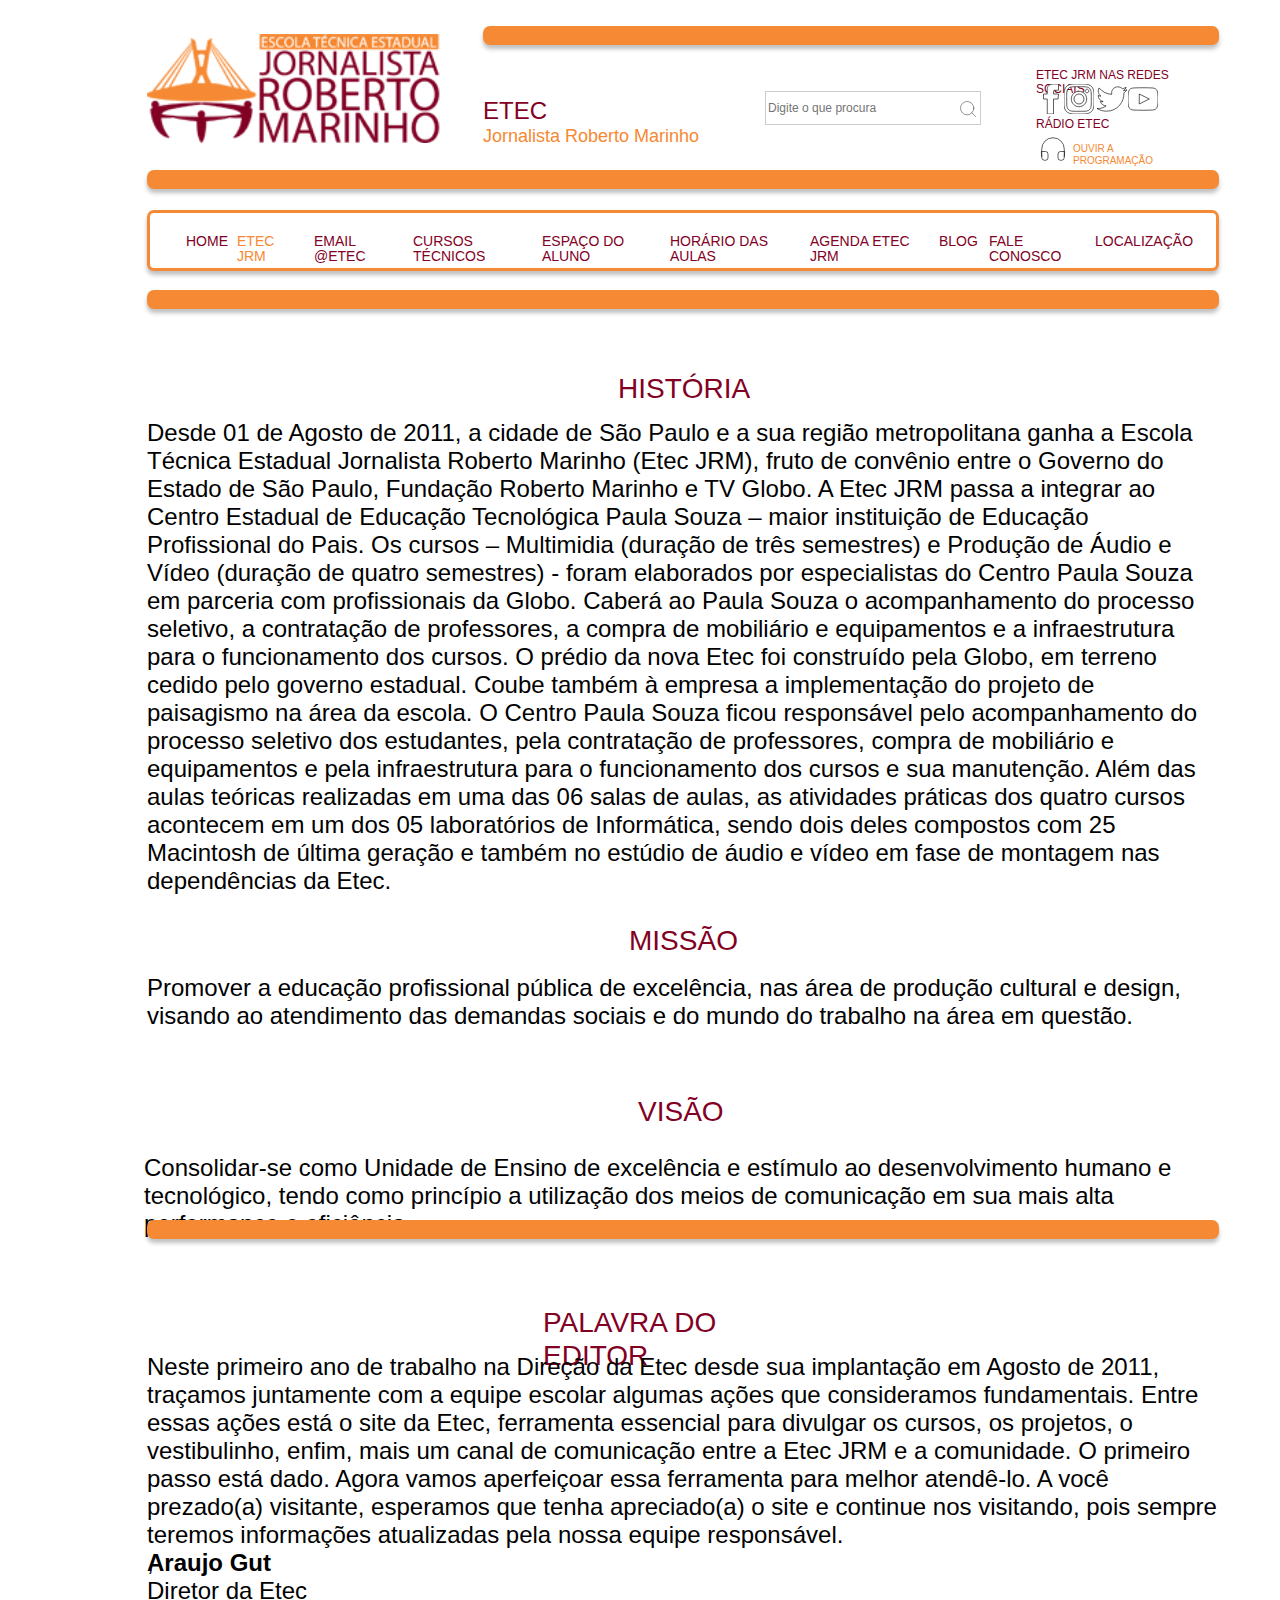
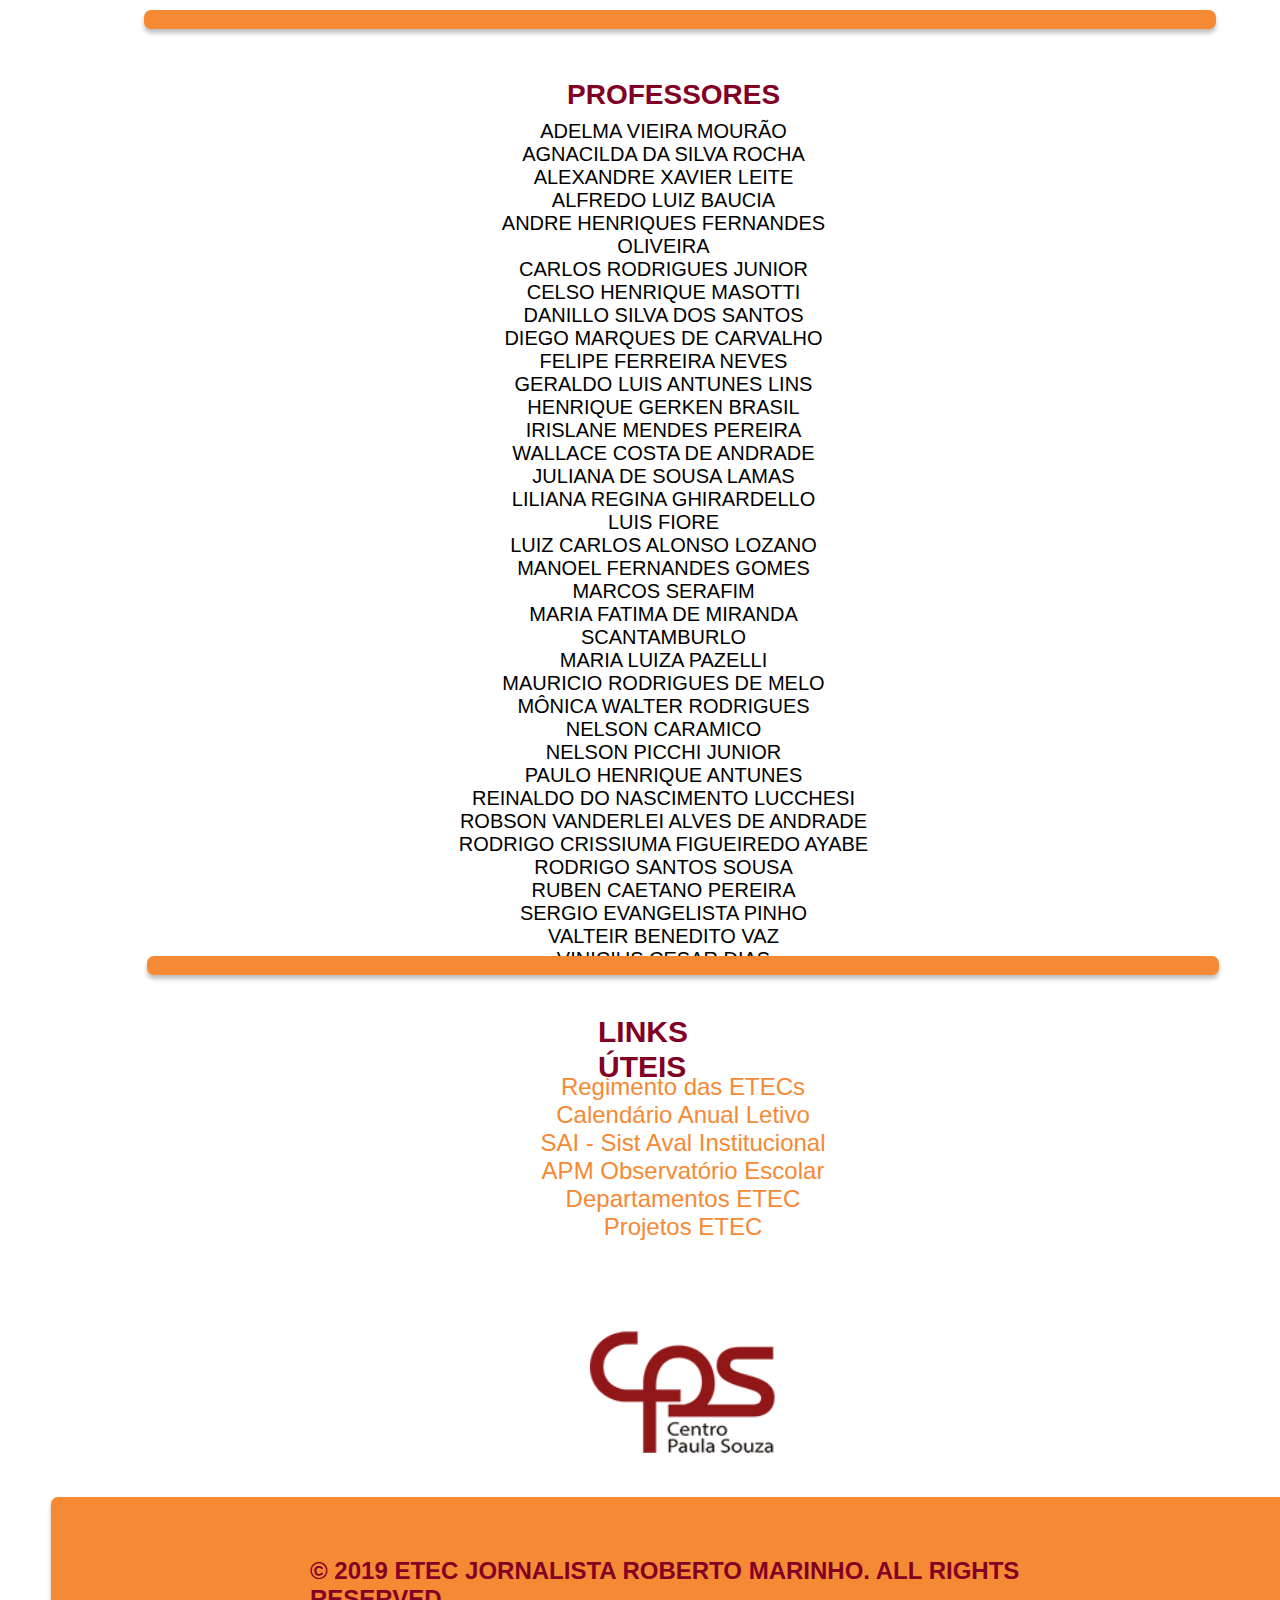
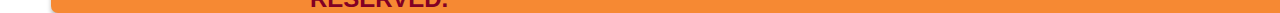
<file: paginas/historia/index.html>
<!DOCTYPE html>
<html>
    <head>
        <title>História</title>

        <meta charset="utf-8">
        <meta name="author" content="Vitor">
        <meta name="viewport" content="width=device-width, initial-scale=1.0">

        <link rel="stylesheet" href="../../global.css">
        <link rel="stylesheet" href="main.css">
        <link rel="stylesheet" href="mobile.css">
    </head>

    <body>
        <header>
            <!-- Logo da ETEC JRM -->
            <img src="../../assets/etecjrmLogo.png" alt="ETEC JRM">


            <!-- ret1 -->
            <div id="ret1"></div>


            
            <!-- Nome da ETEC -->
            <h1>ETEC</h1>
            <h2>Jornalista Roberto Marinho</h2>

            


            <!-- Header input -->
            <form method="POST">
                <input type="text" name="search" placeholder="Digite o que procura">
            </form>
            <img src="../../assets/featherIcons/search.svg" id="search">
            
            
            <!--MENU OVERLAY PARA MOBILE-->
            <h3 onClick="overlay()" id="maisInfo">CLIQUE PARA MAIS INFORMAÇÕES</h3>
            <svg onClick="overlay()" id="menu" xmlns="http://www.w3.org/2000/svg" width="40" height="40" viewBox="0 0 24 24" fill="none" stroke="black" stroke-width="0.5" stroke-linecap="round" stroke-linejoin="round" class="feather feather-menu"><line x1="3" y1="12" x2="21" y2="12"></line><line x1="3" y1="6" x2="21" y2="6"></line><line x1="3" y1="18" x2="21" y2="18"></line></svg>
            



            <!--Campo de Redes Sociais -->
            <h3 class="overlay">ETEC JRM NAS REDES SOCIAIS</h3>
                <!-- Facebook -->
                <a class="overlay" target="_blank" href="https://www.facebook.com/etecjrm"><svg class="overlay" id="facebook" xmlns="http://www.w3.org/2000/svg" width="30" height="30" viewBox="0 0 24 24"><path d="M9 8h-3v4h3v12h5v-12h3.642l.358-4h-4v-1.667c0-.955.192-1.333 1.115-1.333h2.885v-5h-3.808c-3.596 0-5.192 1.583-5.192 4.615v3.385z"/></svg></a>

                <!-- Instagram -->
                <a class="overlay" target="_blank" href="https://www.instagram.com/etecjrm253/">
                    <svg class="overlay" id="instagram" xmlns="http://www.w3.org/2000/svg" width="30" height="30" viewBox="0 0 24 24">
                        <radialGradient id="rg" r="150%" cx="30%" cy="107%">
                            <stop stop-color="#fdf497" offset="0" />
                            <stop stop-color="#fdf497" offset="0.05" />
                            <stop stop-color="#fd5949" offset="0.45" />
                            <stop stop-color="#d6249f" offset="0.6" />
                            <stop stop-color="#285AEB" offset="0.9" />
                        </radialGradient>
                        <path d="M12 2.163c3.204 0 3.584.012 4.85.07 3.252.148 4.771 1.691 4.919 4.919.058 1.265.069 1.645.069 4.849 0 3.205-.012 3.584-.069 4.849-.149 3.225-1.664 4.771-4.919 4.919-1.266.058-1.644.07-4.85.07-3.204 0-3.584-.012-4.849-.07-3.26-.149-4.771-1.699-4.919-4.92-.058-1.265-.07-1.644-.07-4.849 0-3.204.013-3.583.07-4.849.149-3.227 1.664-4.771 4.919-4.919 1.266-.057 1.645-.069 4.849-.069zm0-2.163c-3.259 0-3.667.014-4.947.072-4.358.2-6.78 2.618-6.98 6.98-.059 1.281-.073 1.689-.073 4.948 0 3.259.014 3.668.072 4.948.2 4.358 2.618 6.78 6.98 6.98 1.281.058 1.689.072 4.948.072 3.259 0 3.668-.014 4.948-.072 4.354-.2 6.782-2.618 6.979-6.98.059-1.28.073-1.689.073-4.948 0-3.259-.014-3.667-.072-4.947-.196-4.354-2.617-6.78-6.979-6.98-1.281-.059-1.69-.073-4.949-.073zm0 5.838c-3.403 0-6.162 2.759-6.162 6.162s2.759 6.163 6.162 6.163 6.162-2.759 6.162-6.163c0-3.403-2.759-6.162-6.162-6.162zm0 10.162c-2.209 0-4-1.79-4-4 0-2.209 1.791-4 4-4s4 1.791 4 4c0 2.21-1.791 4-4 4zm6.406-11.845c-.796 0-1.441.645-1.441 1.44s.645 1.44 1.441 1.44c.795 0 1.439-.645 1.439-1.44s-.644-1.44-1.439-1.44z"/>
                    </svg>
                </a>

                <!-- Twitter -->
                <a class="overlay" target="_blank" href="https://twitter.com/etecjrm253"><svg id="twitter" xmlns="http://www.w3.org/2000/svg" width="30" height="30" viewBox="0 0 24 24"><path d="M24 4.557c-.883.392-1.832.656-2.828.775 1.017-.609 1.798-1.574 2.165-2.724-.951.564-2.005.974-3.127 1.195-.897-.957-2.178-1.555-3.594-1.555-3.179 0-5.515 2.966-4.797 6.045-4.091-.205-7.719-2.165-10.148-5.144-1.29 2.213-.669 5.108 1.523 6.574-.806-.026-1.566-.247-2.229-.616-.054 2.281 1.581 4.415 3.949 4.89-.693.188-1.452.232-2.224.084.626 1.956 2.444 3.379 4.6 3.419-2.07 1.623-4.678 2.348-7.29 2.04 2.179 1.397 4.768 2.212 7.548 2.212 9.142 0 14.307-7.721 13.995-14.646.962-.695 1.797-1.562 2.457-2.549z"/></svg></a>

                <!-- Youtube -->
                <a class="overlay" target="_blank" href="https://www.youtube.com/user/etecjrm253"><svg id="youtube" xmlns="http://www.w3.org/2000/svg" width="30" height="30" viewBox="0 0 24 24"><path d="M19.615 3.184c-3.604-.246-11.631-.245-15.23 0-3.897.266-4.356 2.62-4.385 8.816.029 6.185.484 8.549 4.385 8.816 3.6.245 11.626.246 15.23 0 3.897-.266 4.356-2.62 4.385-8.816-.029-6.185-.484-8.549-4.385-8.816zm-10.615 12.816v-8l8 3.993-8 4.007z"/></svg></a>





                <!-- Rádio ETEC -->
                <h3 class="overlay" id="radioETEC">RÁDIO ETEC</h3>
                    <!-- Icone de Fone -->
                    <img class="overlay" src="../../assets/featherIcons/headphones.svg" id="headphones">
                    <h4 class="overlay">OUVIR A PROGRAMAÇÃO</h4>




            <!-- Divisão de conteúdo - ret2-->
            <div id="ret2"></div>

            <div id="overlay" class="overlay">
                
            </div>
            
                <!-- Itens de navegação -->
                <div id="navigation" class="overlay"></div>
                <h5 id="home" class="overlay">HOME</h5>
                <h5 id="etecjrm" class="overlay">ETEC JRM</h5>
                <h5 id="email_etec" class="overlay">EMAIL @ETEC</h5>
                <h5 id="cursos_tecnicos" class="overlay">CURSOS TÉCNICOS</h5>
                <h5 id="espaco_do_aluno" class="overlay">ESPAÇO DO ALUNO</h5>
                <h5 id="horario_das_aulas" class="overlay">HORÁRIO DAS AULAS</h5>
                <h5 id="agenda_etec_jrm" class="overlay">AGENDA ETEC JRM</h5>
                <h5 id="blog" class="overlay">BLOG</h5>
                <h5 id="fale_conosco" class="overlay">FALE CONOSCO</h5>
                <h5 id="localizacao" class="overlay">LOCALIZAÇÃO</h5>
                <!-- Itens de navegação -->
                

            <!-- Divisão de conteúdo - ret3 -->
            <div id="ret3"></div>
        </header>




        <main>
           


            <!-- Primeiro texto -->
            <h1 class="titulo primeiro">HISTÓRIA</h1>
            <p id="text1">Desde 01 de Agosto de 2011, a cidade de São Paulo e a sua região metropolitana ganha a Escola Técnica Estadual Jornalista Roberto Marinho (Etec JRM), fruto de convênio entre o Governo do Estado de São Paulo, Fundação Roberto Marinho e TV Globo. A Etec JRM passa a integrar ao Centro Estadual de Educação Tecnológica Paula Souza – maior instituição de Educação Profissional do Pais. Os cursos – Multimidia (duração de três semestres) e Produção de Áudio e Vídeo (duração de quatro semestres) - foram elaborados por especialistas do Centro Paula Souza em parceria com profissionais da Globo. Caberá ao Paula Souza o acompanhamento do processo seletivo, a contratação de professores, a compra de mobiliário e equipamentos e a infraestrutura para o funcionamento dos cursos. O prédio da nova Etec foi construído pela Globo, em terreno cedido pelo governo estadual. Coube também à empresa a implementação do projeto de paisagismo na área da escola. O Centro Paula Souza ficou responsável pelo acompanhamento do processo seletivo dos estudantes, pela contratação de professores, compra de mobiliário e equipamentos e pela infraestrutura para o funcionamento dos cursos e sua manutenção. Além das aulas teóricas realizadas em uma das 06 salas de aulas, as atividades práticas dos quatro cursos acontecem em um dos 05 laboratórios de Informática, sendo dois deles compostos com 25 Macintosh de última geração e também no estúdio de áudio e vídeo em fase de montagem nas dependências da Etec.</p>




            <!-- Segundo texto -->
            <h1 class="titulo segundo">MISSÃO</h1>
            <p id="text2">Promover a educação profissional pública de excelência, nas área de produção cultural e design, visando ao atendimento das demandas sociais e do mundo do trabalho na área em questão.</p>




            <!-- Terceiro texto -->
            <h1 class="titulo terceiro">VISÃO</h1>
            <p id="text3">Consolidar-se como Unidade de Ensino de excelência e estímulo ao desenvolvimento humano e tecnológico, tendo como princípio a utilização dos meios de comunicação em sua mais alta performance e eficiência.</p>



            <!-- Divisão de conteúdo - ret4 -->
            <div id="ret4"></div>




            <!-- Quarto texto -->
            <h1 class="titulo quarto">PALAVRA DO EDITOR</h1>
            <p id="text4">Neste primeiro ano de trabalho na Direção da Etec desde sua implantação em Agosto de 2011, traçamos juntamente com a equipe escolar algumas ações que consideramos fundamentais. Entre essas ações está o site da Etec, ferramenta essencial para divulgar os cursos, os projetos, o vestibulinho, enfim, mais um canal de comunicação entre a Etec JRM e a comunidade. O primeiro passo está dado. Agora vamos aperfeiçoar essa ferramenta para melhor atendê-lo. A você prezado(a) visitante, esperamos que tenha apreciado(a) o site e continue nos visitando, pois sempre teremos informações atualizadas pela nossa equipe responsável. <br>
                <strong>Araujo Gut</strong>,<br>
                Diretor da Etec</p>


            <!-- Divisão de conteúdo - ret5 -->
            <div id="ret5"></div>




            <!-- Lista de professores -->
            <h1 class="titulo quinto"><strong>PROFESSORES</strong></h1>
            <p id="text5">ADELMA VIEIRA MOURÃO<br>
                AGNACILDA DA SILVA ROCHA<br>
                ALEXANDRE XAVIER LEITE<br>
                ALFREDO LUIZ BAUCIA<br>
                ANDRE HENRIQUES FERNANDES OLIVEIRA<br>
                CARLOS RODRIGUES JUNIOR<br>
                CELSO HENRIQUE MASOTTI<br>
                DANILLO SILVA DOS SANTOS<br>
                DIEGO MARQUES DE CARVALHO<br>
                FELIPE FERREIRA NEVES<br>
                GERALDO LUIS ANTUNES LINS<br>
                HENRIQUE GERKEN BRASIL<br>
                IRISLANE MENDES PEREIRA<br>
                WALLACE COSTA DE ANDRADE<br>
                JULIANA DE SOUSA LAMAS<br>
                LILIANA REGINA GHIRARDELLO<br>
                LUIS FIORE<br>
                LUIZ CARLOS ALONSO LOZANO<br>
                MANOEL FERNANDES GOMES<br>
                MARCOS SERAFIM<br>
                MARIA FATIMA DE MIRANDA SCANTAMBURLO<br>
                MARIA LUIZA PAZELLI<br>
                MAURICIO RODRIGUES DE MELO<br>
                MÔNICA WALTER RODRIGUES<br>
                NELSON CARAMICO<br>
                NELSON PICCHI JUNIOR<br>
                PAULO HENRIQUE ANTUNES<br>
                REINALDO DO NASCIMENTO LUCCHESI<br>
                ROBSON VANDERLEI ALVES DE ANDRADE<br>
                RODRIGO CRISSIUMA FIGUEIREDO AYABE<br>
                RODRIGO SANTOS SOUSA<br>
                RUBEN CAETANO PEREIRA<br>
                SERGIO EVANGELISTA PINHO<br>
                VALTEIR BENEDITO VAZ<br>
                VINICIUS CESAR DIAS<br>
                </p>


            <!-- Divisão de conteúdo - ret6 -->    
            <div id="ret6"></div>




            <!-- Links -->
            <h1 class="title sexto">LINKS ÚTEIS</h1>
            <p id="text6">Regimento das ETECs Calendário Anual Letivo SAI - Sist Aval Institucional APM Observatório Escolar Departamentos ETEC Projetos ETEC</p>
            <img src="../../assets/cpsLogo.png">

            
        </main>

        <footer>
            <div id="ret7"></div>
            <h1>© 2019 ETEC JORNALISTA ROBERTO MARINHO. ALL RIGHTS RESERVED.</h1>
        </footer>

        <script>
            function overlay() {
                document.getElementsByName("")
            }
        </script>
     </body>
</html>
</file>
<file: global.css>
@import url('./assets/fonte/Roboto.zip');

:root {
    --orange: #f68933;
    --dark-orange: #820024;
    --border-radius: 7px;
    --black-shadow: 0px 4px 4px rgba(0, 0, 0, 0.25);

    --centered: 211px;
}

* {
    position: absolute;
}

body {
    /*GERAL*/
    width: 100;
    background: #fff;
    margin: 0 auto;
    /*GERAL*/



    /*TEXTO*/
    font-weight: 300;
    font-family: 'Roboto', sans-serif;
    /*TEXTO*/
}

strong {
    font-weight: 600;
}

div {
    width: 1072px;
    height: 19px;
    background: var(--orange);
    box-shadow: var(--black-shadow);
    border-radius: var(--border-radius);
}
</file>
<file: paginas/historia/main.css>
header img {
    width: 295px;
    height: 109px;
    left: 147px;
    top: 34px;
}

header #maisInfo {
    display: none;
}

header #menu {
   display: none;
}

header #overlay {
    display: none;
}


header div, main div, footer div {
    width: 1072px;
    height: 19px;
    background: var(--orange);
    box-shadow: var(--black-shadow);
    border-radius: var(--border-radius);
}

header #ret1 {
    width: 736px;
    left: 483px;
    top: 26px;
}

header h1 {
    width: 71px;
    height: 30px;
    left: 483px;
    top: 81px;
    font-size: 24px;
    line-height: 28px;
    font-weight: 200;
    color: var(--dark-orange);
}

header h2 {
    width: 227px;
    height: 24px;
    left: 483px;
    top: 111px;
    font-size: 18px;
    line-height: 21px;
    font-weight: 200;
    color: var(--orange);
}

header h3 {
    width: 175px;
    left: 1036px;
    top: 56px;
    font-size: 12px;
    font-weight: 200;
    color: var(--dark-orange);
}

header input {
    width: 216px;
    height: 34px;
    left: 765px;
    top: 91px;
    border: 1px solid #CCCCCC;
    box-sizing: border-box;
    outline: none;
    color: black;
    font-size: 12px;
}

header #search, #facebook, #instagram, #twitter, #youtube {
    top: 84px;
    cursor: pointer;
}

header #search {
    width: 20px;
    height: 20px;
    left: 958px;
    top: 99px;

}

header #facebook {
    left: 1036px;
    fill: white;
    stroke: black;
    stroke-width: .5px;
    transition: .6s;
}

header #instagram{
    left: 1064px;
    fill: white;
    stroke: black;
    stroke-width: .5px;
    transition: .6s;
}

header #twitter {
    left: 1097px;
    fill: white;
    stroke: black;
    stroke-width: .5px;
    transition: .6s;
}

header #youtube {
    left: 1128px;
    fill:white;
    stroke: black;
    stroke-width: .5px;
    transition: .6s;
}

header #youtube:hover {
    fill: red;
}

header #twitter:hover {
    fill: #1DA1F2;
}

header #facebook:hover {
    fill: #4267B2;
}

header #instagram:hover {
    /*fill: linear-gradient(5deg, #FFDC80, #FCAF45, #F77737, #F56040, #FD1D1D, #E1306C, #C13584, #833AB4, #5851DB, #405DE6);*/
    fill: url(#rg);
}

header #radioETEC {
    height: 12px;
    left: 1036px;
    top: 105px;
    font-size: 12px;
    color: var(--dark-orange);
}

header #headphones {
    width: 30px;
    height: 30px;
    left: 1038px;
    top: 134px;
    cursor: pointer;
}

header h4 {
    width: 116px;
    height: 11px;
    left: 1073px;
    top: 130px;
    font-weight: 300;
    font-size: 10px;
    line-height: 12px;
    color: #F68933;
    cursor: pointer;
}

header #ret2 {
    width: 1072px;
    height: 19px;
    left: 147px;
    top: 170px;
}

header #navigation {
    width: 1072px;
    height: 61px;
    left: 147px;
    top: 210px;
    background: #FFFFFF;
    border: 3px solid #F68933;
    box-sizing: border-box;
    border-radius: 7px;
}

header h5{
    font-weight: 300;
    font-size: 14px;
    line-height: 15px;
    top: var(--centered);
    color: var(--dark-orange);
    cursor: pointer;
}

header h5:hover {
    color: var(--orange);
}

header #home {
    width: 37px;
    height: 12px;
    left: 186px;
}

header #etecjrm {
    width: 63px;
    height: 12px;
    left: 237px;
    color: var(--orange);
}

header #email_etec {
    width: 85px;
    height: 11px;
    left: 314px;
}

header #cursos_tecnicos {
    width: 115px;
    height: 11px;
    left: 413px;
}

header #espaco_do_aluno {
    width: 114px;
    height: 11px;
    left: 542px;
}

header #horario_das_aulas {
    width: 126px;
    height: 13px;
    left: 670px;
}

header #agenda_etec_jrm {
    width: 115px;
    height: 11px;
    left: 810px;
}

header #blog {
    width: 36px;
    height: 13px;
    left: 939px;
}

header #fale_conosco {
    width: 92px;
    height: 12px;
    left: 989px; 
}

header #localizacao {
    width: 85px;
    height: 12px;
    left: 1095px;
}

header #ret3 {
    width: 1072px;
    height: 19px;
    left: 147px;
    top: 290px;
}

main .titulo {
    font-size: 28px;
    font-weight: 200;
    line-height: 33px;
    color: #820024;
}

main .primeiro {
    width: 123px;
    height: 33px;
    left: 618px;
    top: 353px;
}

main .segundo {
    width: 102px;
    height: 33px;
    left: 629px;
    top: 905px;
}

main .terceiro {
    width: 78px;
    height: 33px;
    left: 638px;
    top: 1076px;
}

main .quarto {
    width: 263px;
    height: 33px;
    left: 543px;
    top: 1287px;
}

main .quinto {
    width: 205px;
    height: 35px;
    left: 567px;
    top: 1659px;
    font-weight: bold;
}

main .sexto {
    width: 170px;
    height: 35px;
    left: 598px;
    top: 2594px;
    font-size: 30px;
    line-height: 35px;
    color: #820024;    
}

main #text1 {
    width: 1072px;
    height: 443px;
    left: 147px;
    top: 395px;
    font-size: 24px;
    line-height: 28px;
    
    color: #000000;
}

main #text2 {
    width: 1072px;
    height: 59px;
    left: 147px;
    top: 950px;
    font-size: 24px;
    line-height: 28px;
    
    color: #000000;    
}

main #text3 {
    width: 1072px;
    height: 90px;
    left: 144px;
    top: 1130px;
    font-size: 24px;
    line-height: 28px;
    
    color: #000000;
}


main #text4 {
    width: 1072px;
    height: 251px;
    left: 147px;
    top: 1329px;
    font-size: 24px;
    line-height: 28px;
    
    color: #000000;
}

main #text5 {
    width: 421px;
    height: 825px;
    left: 453px;
    top: 1700px;
    font-size: 20px;
    line-height: 23px;
    text-align: center;
    
    color: #000000;
}

main #text6 {
    width: 294px;
    height: 200px;
    top: 2649px;
    left: 536px;
    font-size: 24px;
    line-height: 28px;
    text-align: center;
    
    color: #F68933;
}

main #ret4 {
    width: 1072px;
    height: 19px;
    left: 147px;
    top: 1220px;
}

main #ret5 {
    width: 1072px;
    height: 19px;
    left: 144px;
    top: 1610px; 
}


main #ret6 {
    width: 1072px;
    height: 19px;
    left: 147px;
    top: 2556px;
}

footer #ret7 {
    width: 1264px;
    height: 116px;
    left: 51px;
    top: 3097px;
}

main img {
    width: 187px;
    height: 123px;
    left: 590px;
    top: 2930px;    
}


footer h1 {
    width: 777px;
    height: 28px;
    left: 310px;
    top: 3141px;
    font-size: 24px;
    line-height: 28px;
    
    color: #820024;  
}
</file>
<file: paginas/historia/mobile.css>
@media only screen and (max-width: 600px) {
    header img {
        width: 147px;
        height: 55px;
        left: 21px;
        top: 26px;
    }

    header #ret1 {
        width: 170px;
        height: 10px;
        left: 187px;
        top: 26px;
    }

    header h1, h2 {
        display: none;
    }

    header input {
        display: none;
    }

    header #search {
        display: none;
    }

    header #maisInfo {
        display: block;
        width: 55px;
        height: 27px;
        left: 212px;
        top: 50px;
        font-family: Roboto;
        font-style: normal;
        font-weight: 300;
        font-size: 8px;
        line-height: 9px;
    }

    header #menu {
        display: block;
        left: 278px;
        top: 50px;
    }

    header #ret2 {
        width: 336px;
        height: 10px;
        left: 21px;
        top: 98px;
    }

    header h3 {
        display: none;
    }

    header a, #facebook, #instagram, #twitter, #youtube {
    }

    header #radioETEC, #headphones, h4 {
    }

    header #ret2 {
        display: none;
    }

    header #navigation, h5 {
        display: none;
    }

    header #ret3 {
        width: 336px;
        height: 10px;
        left: 21px;
        top: 98px;
    }

    main .primeiro {
        width: 70px;
        height: 19px;
        left: 152px;
        top: 137px;

        font-family: Roboto;
        font-style: normal;
        font-weight: 300;
        font-size: 16px;
        line-height: 19px;
    }

    main #text1 {
        width: 263px;
        height: 642px;
        left: 68px;
        top: 162px;
        font-family: Roboto;
        font-style: normal;
        font-weight: 300;
        font-size: 14px;
        line-height: 16px;
    }

    main .segundo {
        width: 58px;
        height: 13px;
        left: 158px;
        top: 850px;

        font-family: Roboto;
        font-style: normal;
        font-weight: 300;
        font-size: 16px;
        line-height: 19px;
    }

    main #text2 {
        width: 261px;
        height: 95px;
        left: 68px;
        top: 885px;

        font-family: Roboto;
        font-style: normal;
        font-weight: 300;
        font-size: 14px;
        line-height: 16px;
    }

    main .terceiro {
        width: 46px;
        height: 14px;
        left: 163px;
        top: 1036px;

        font-family: Roboto;
        font-style: normal;
        font-weight: 300;
        font-size: 16px;
        line-height: 19px;
    }

    main #text3 {
        width: 245px;
        height: 96px;
        left: 64px;
        top: 1063px;

        font-family: Roboto;
        font-style: normal;
        font-weight: 300;
        font-size: 14px;
        line-height: 16px;
    }

    main #ret4 {
        width: 336px;
        height: 10px;
        left: 19px;
        top: 1181px;
    }

    main .quarto {
        width: 157px;
        height: 24px;
        left: 109px;
        top: 1220px;

        font-family: Roboto;
        font-style: normal;
        font-weight: 300;
        font-size: 16px;
        line-height: 19px;
    }

    main #text4 {
        width: 245px;
        height: 323px;
        left: 64px;
        top: 1244px;
        
        font-family: Roboto;
        font-style: normal;
        font-weight: 300;
        font-size: 14px;
        line-height: 16px;
    }

    main #ret5 {
        width: 336px;
        height: 10px;
        left: 19px;
        top: 1580px;
    }

    main .quinto {
        position: absolute;
        width: 111px;
        height: 21px;
        left: 132px;
        top: 1619px;

        font-family: Roboto;
        font-style: normal;
        font-weight: bold;
        font-size: 16px;
        line-height: 19px;
    }

    main #text5 {
        width: 257px;
        height: 620px;
        left: 58px;
        top: 1640px;

        font-family: Roboto;
        font-style: normal;
        font-weight: 300;
        font-size: 14px;
        line-height: 16px;
        text-align: center;
    }

    main #ret6 {
        width: 336px;
        height: 10px;
        left: 19px;
        top: 2289px;
    }

    main .sexto {
        position: absolute;
        width: 94px;
        height: 19px;
        left: 139px;
        top: 2322px;

        font-family: Roboto;
        font-style: normal;
        font-weight: 300;
        font-size: 16px;
        line-height: 19px;
    }

    main #text6 {
        position: absolute;
        width: 178px;
        height: 113px;
        left: 98px;
        top: 2341px;

        font-family: Roboto;
        font-style: normal;
        font-weight: normal;
        font-size: 14px;
        line-height: 16px;
        text-align: center;
    }

    main img {
        width: 95px;
        height: 62px;
        left: 140px;
        top: 2487px;
    }

    footer #ret7 {
        width: 331px;
        height: 61px;
        left: 22px;
        top: 2582px;
    }

    footer h1 {
        position: absolute;
        width: 324px;
        height: 8px;
        left: 45px;
        top: 2603px;

        font-family: Roboto;
        font-style: normal;
        font-weight: 300;
        font-size: 10px;
        line-height: 12px;
    }




    /*MENU OVERLAY*/
    header #overlay {
        position: relative;
        width: 193px;
        height: 381px;
        background: #FFFFFF;
        border: 3px solid #F68933;
        box-sizing: border-box;
        border-radius: 7px;
        left: 50%;
        top: 130px;
        z-index: 10;
    }

    header h5 {
        display: block;
        z-index: 11;
    }

    header #home{
        display: block;
        left: 110px;
        top: 131px;
        z-index: 11;
    }

    header #etecjrm {
        top: 157px;
        left: 110px;
    }

    header #email_etec {
        top: 183px;
        left: 110px;
    }

    header #cursos_tecnicos {
        top: 209px;
        left: 110px;
    }

    header #espaco_do_aluno {
        top: 235px;
        left: 110px;
    }

    header #horario_das_aulas {
        top: 261px;
        left: 110px;
    }

    header #agenda_etec_jrm {
        top: 287px;
        left: 110px;
    }

    header #blog {
        top: 313px;
        left: 110px;
    }

    header #fale_conosco {
        top: 339px;
        left: 110px;
    }

    header #localizacao {
        top: 365px;
        left: 110px;
    }

    header h3 {
        display: block;
        top: 404px;
        left: 110px;
        z-index: 11;
    }

    header #facebook {
        display: block;
        left: 110px;
        top: 428px;
        z-index: 11;
        width: 22px;
    }

    header #instagram {
        display: block;
        left: 132px;
        top: 428px;
        z-index: 11;
        width: 22px;
    }

    header #twitter {
        display: block;
        left: 161px;
        top: 428px;
        z-index: 11;
        width: 22px;
    }

    header #youtube {
        display: block;
        left: 189px;
        top: 428px;
        z-index: 11;
        width: 22px;
    }

    header #radioETEC {
        display: block;
        left: 110px;
        top: 449px;
        z-index: 11;
    }

    header #headphones {
        display: block;
        left: 110px;
        top: 473px;
        z-index: 11;
    }

    header h4 {
        display: block;
        left: 146px;
        top: 470px;
        z-index: 11;
    }

    header .overlay, #facebook, #instagram, #headphones, #radioETEC, #home {
        display: none !important;
    }

    #maisInfo::after ~ header .overlay, #facebook, #instagram, #headphones, #radioETEC, #home {
        display: block;
        content: "";
    }
}
</file>
